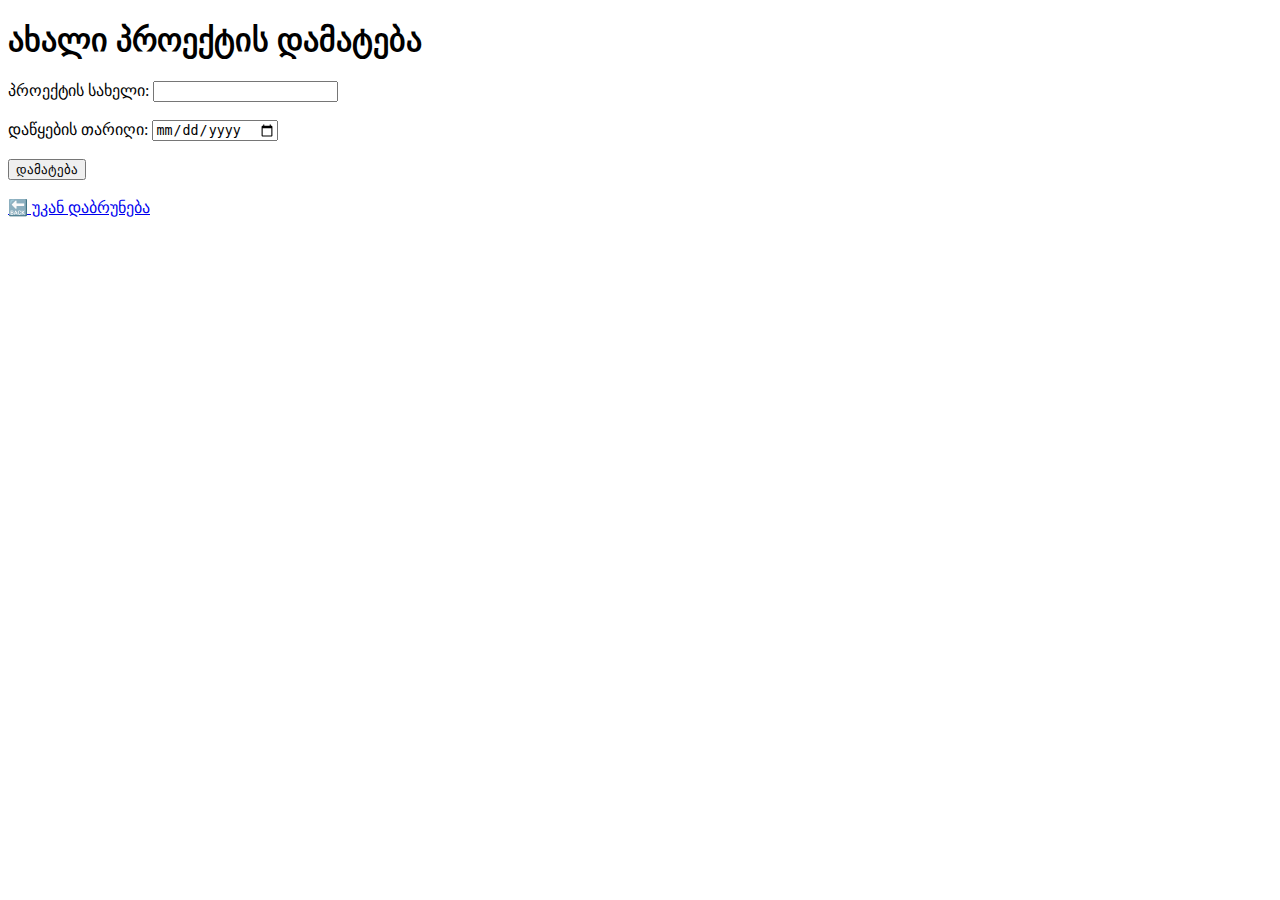
<file: templates/add_project.html>
<!DOCTYPE html>
<html lang="ka">
<head>
    <meta charset="UTF-8">
    <meta name="viewport" content="width=device-width, initial-scale=1.0">
    <title>ახალი პროექტის დამატება</title>
</head>
<body>
    <h1>ახალი პროექტის დამატება</h1>
    <form action="/add_project" method="POST">
        <label for="name">პროექტის სახელი:</label>
        <input type="text" id="name" name="name" required>
        <br><br>
        <label for="start_date">დაწყების თარიღი:</label>
        <input type="date" id="start_date" name="start_date" required>
        <br><br>
        <button type="submit">დამატება</button>
    </form>
    <br>
    <a href="/projects">🔙 უკან დაბრუნება</a>
</body>
</html>
</file>
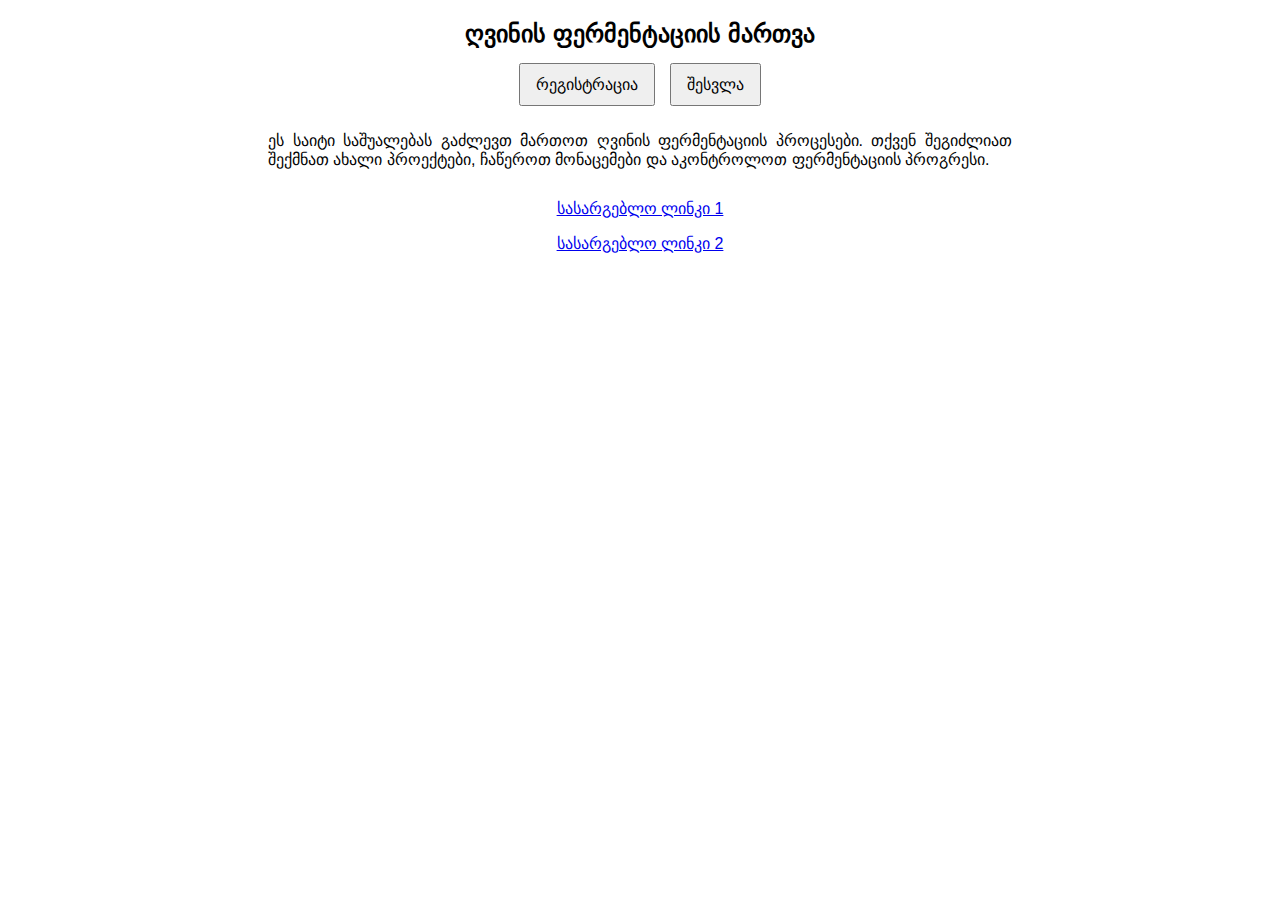
<file: templates/home.html>
<!DOCTYPE html>
<html lang="ka">
<head>
    <meta charset="UTF-8">
    <meta name="viewport" content="width=device-width, initial-scale=1.0">
    <title>ღვინის ფერმენტაციის მართვა</title>
    <style>
        body {
            font-family: Arial, sans-serif;
            text-align: center;
            margin: 20px;
        }
        .header {
            font-size: 24px;
            font-weight: bold;
            margin-bottom: 10px;
        }
        .buttons {
            margin-bottom: 20px;
        }
        .buttons button {
            margin: 5px;
            padding: 10px 15px;
            font-size: 16px;
        }
        .content {
            margin: 20px auto;
            width: 60%;
            text-align: justify;
        }
        .links {
            margin-top: 30px;
        }
    </style>
</head>
<body>
    <div class="header">ღვინის ფერმენტაციის მართვა</div>
    
    <div class="buttons">
        <button onclick="window.location.href='/register'">რეგისტრაცია</button>
        <button onclick="window.location.href='/login'">შესვლა</button>
    </div>
    
    <div class="content">
        <p>ეს საიტი საშუალებას გაძლევთ მართოთ ღვინის ფერმენტაციის პროცესები. თქვენ შეგიძლიათ შექმნათ ახალი პროექტები, ჩაწეროთ მონაცემები და აკონტროლოთ ფერმენტაციის პროგრესი.</p>
    </div>
    
    <div class="links">
        <p><a href="#">სასარგებლო ლინკი 1</a></p>
        <p><a href="#">სასარგებლო ლინკი 2</a></p>
    </div>
</body>
</html>
</file>
